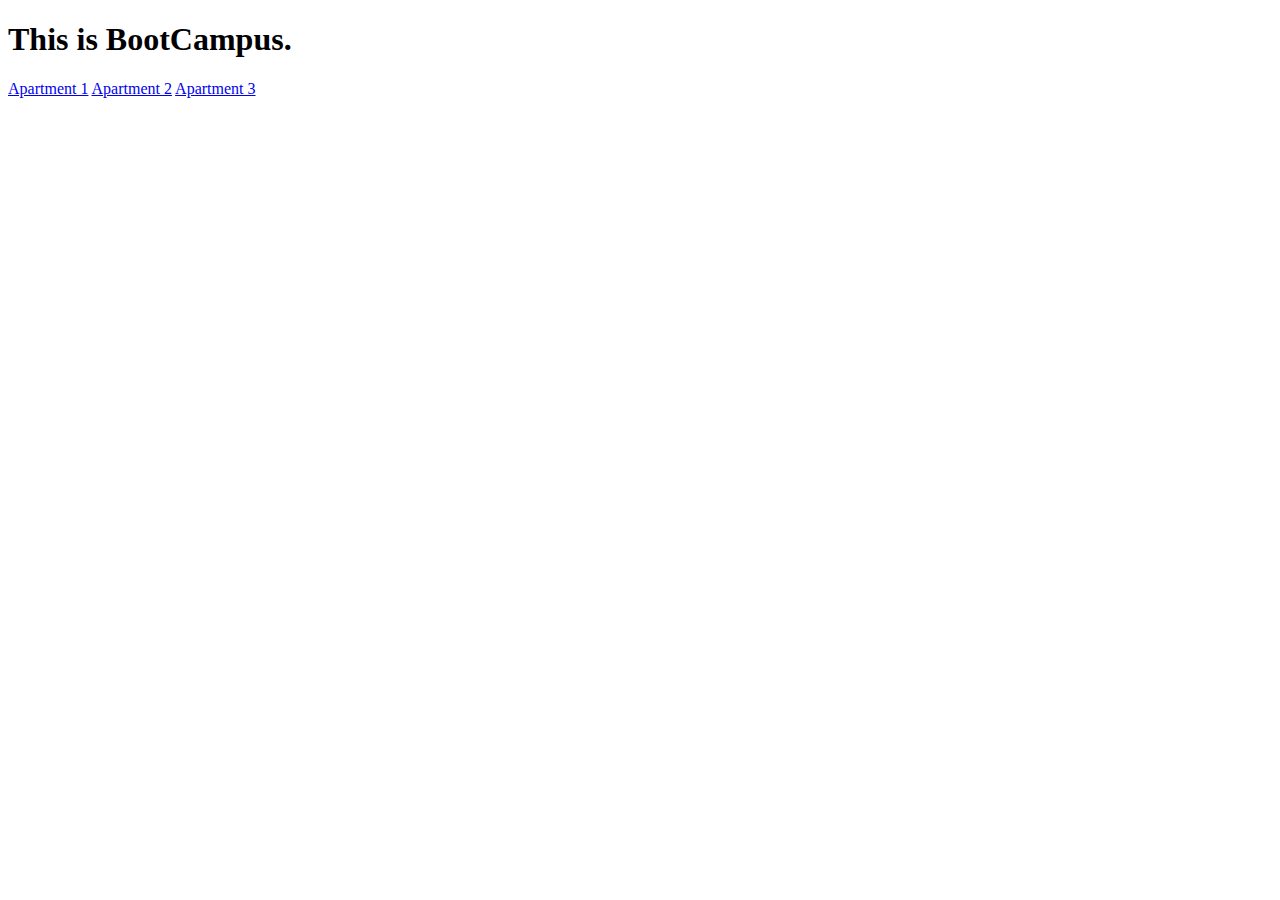
<file: html_files/index.html>
<!DOCTYPE html>
<html lang="en">

<head>
    <meta charset="UTF-8">
    <meta http-equiv="X-UA-Compatible" content="IE=edge">
    <meta name="viewport" content="width=device-width, initial-scale=1.0">
    <title>Document</title>
</head>

<body>
    <h1>This is BootCampus.</h1>

    <a href="apart1/index.html">Apartment 1</a>
    <a href="apart2/index.html">Apartment 2</a>
    <a href="apart3/index.html">Apartment 3</a>
</body>

</html>
</file>
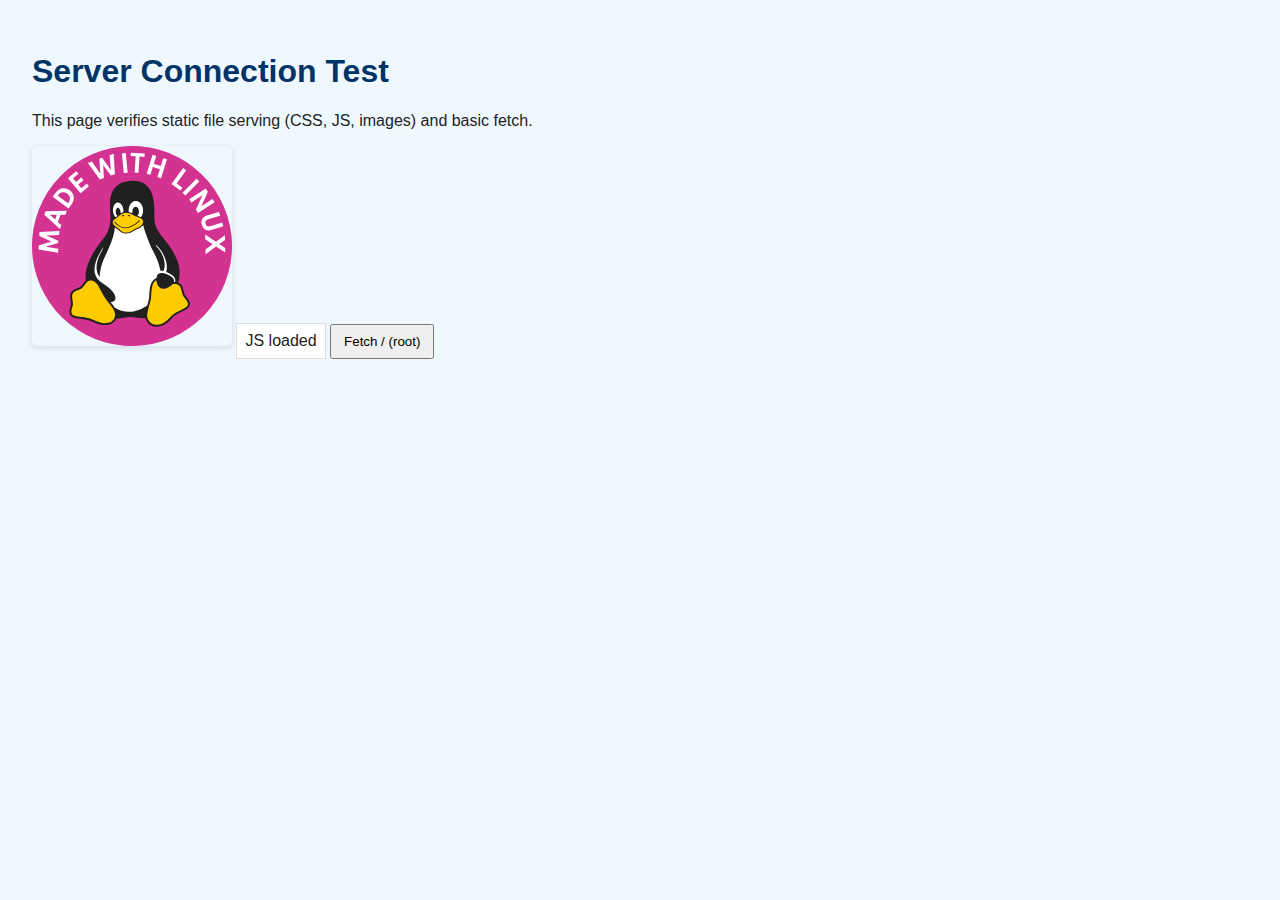
<file: www/index.html>
<!DOCTYPE html>
<html lang="en">
  <head>
    <meta charset="utf-8" />
    <meta name="viewport" content="width=device-width,initial-scale=1" />
    <title>Server Test Page</title>
    <link rel="stylesheet" href="static/style.css" />
  </head>
  <body>
    <h1>Server Connection Test</h1>
    <p>
      This page verifies static file serving (CSS, JS, images) and basic fetch.
    </p>
    <img id="logo" src="static/image.svg" alt="Test Image" width="200" />
    <p id="status">JavaScript not loaded</p>
    <button id="btn">Fetch / (root)</button>

    <script src="static/test.js"></script>
  </body>
</html>
</file>
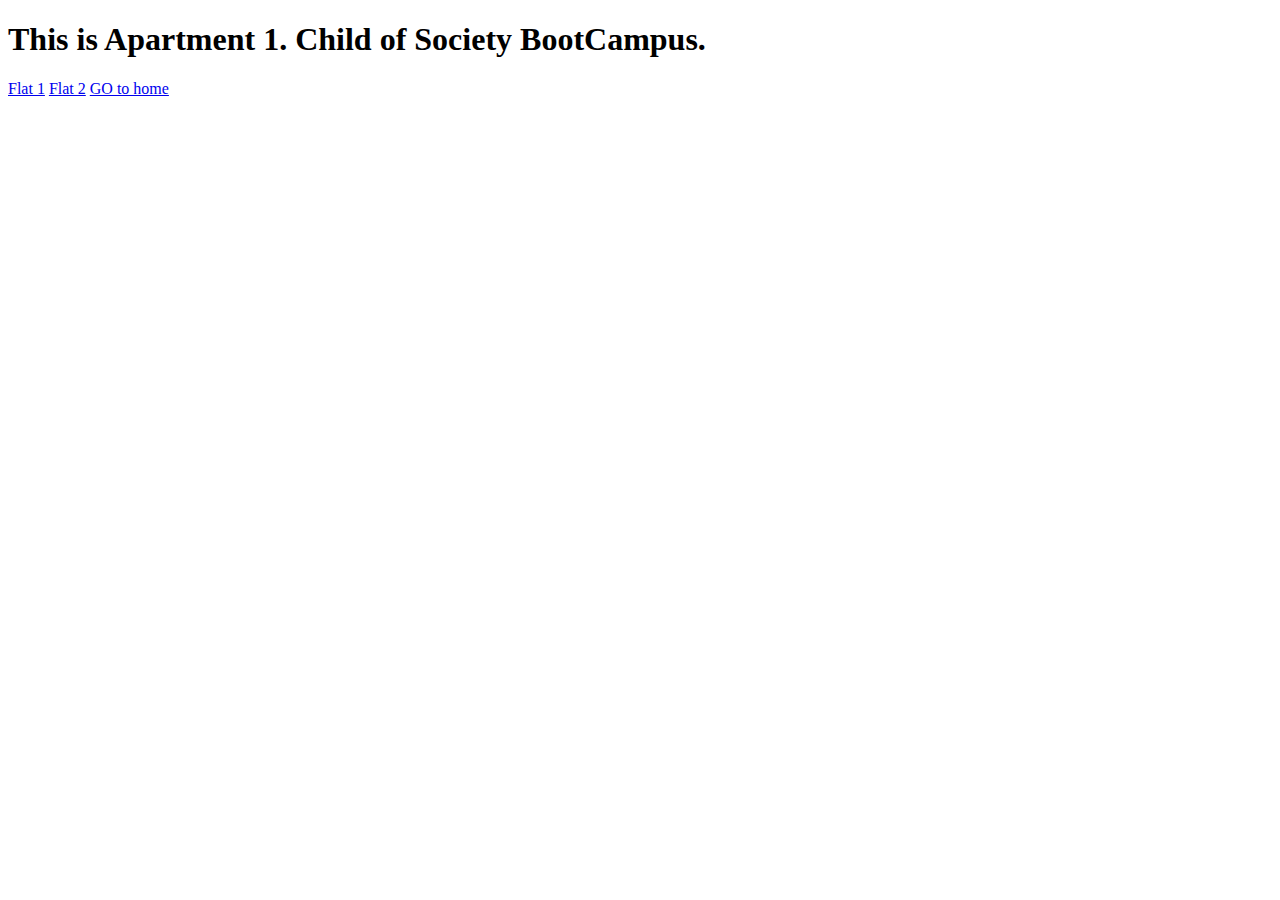
<file: html_files/apart1/index.html>
<!DOCTYPE html>
<html lang="en">

<head>
    <meta charset="UTF-8">
    <meta http-equiv="X-UA-Compatible" content="IE=edge">
    <meta name="viewport" content="width=device-width, initial-scale=1.0">
    <title>Apartment 1</title>
</head>

<body>
    <h1> This is Apartment 1. Child of Society BootCampus.</h1>

    <a href="flat11/index.html">Flat 1</a>
    <a href="flat12/index.html">Flat 2</a>


    <a href="../index.html">GO to home</a>

</body>

</html>
</file>
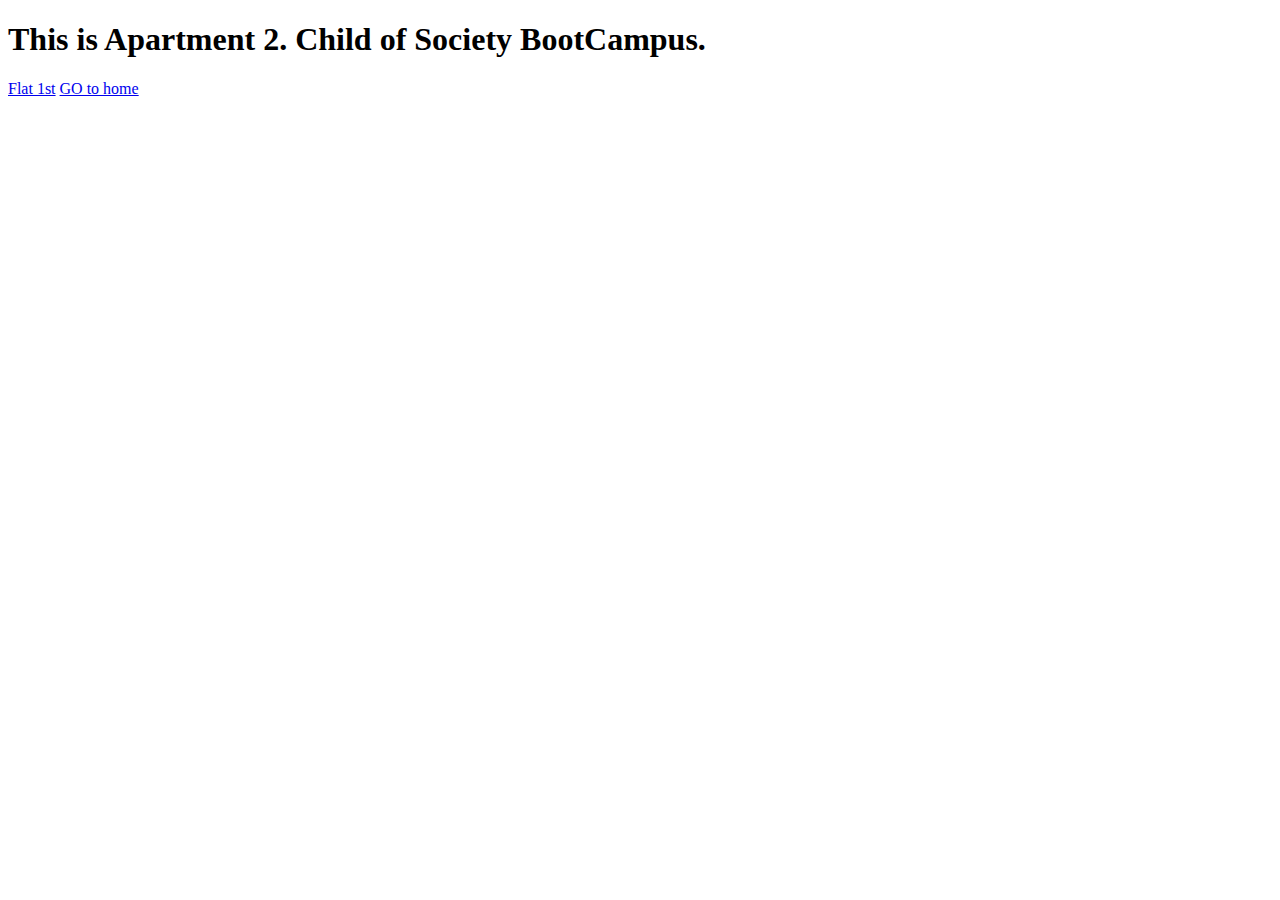
<file: html_files/apart2/index.html>
<!DOCTYPE html>
<html lang="en">

<head>
    <meta charset="UTF-8">
    <meta http-equiv="X-UA-Compatible" content="IE=edge">
    <meta name="viewport" content="width=device-width, initial-scale=1.0">
    <title>Apartment 1</title>
</head>

<body>
    <h1>This is Apartment 2. Child of Society BootCampus.</h1>


    <a href="flat21/index.html">Flat 1st</a>



    <a href="../index.html">GO to home</a>
</body>

</html>
</file>
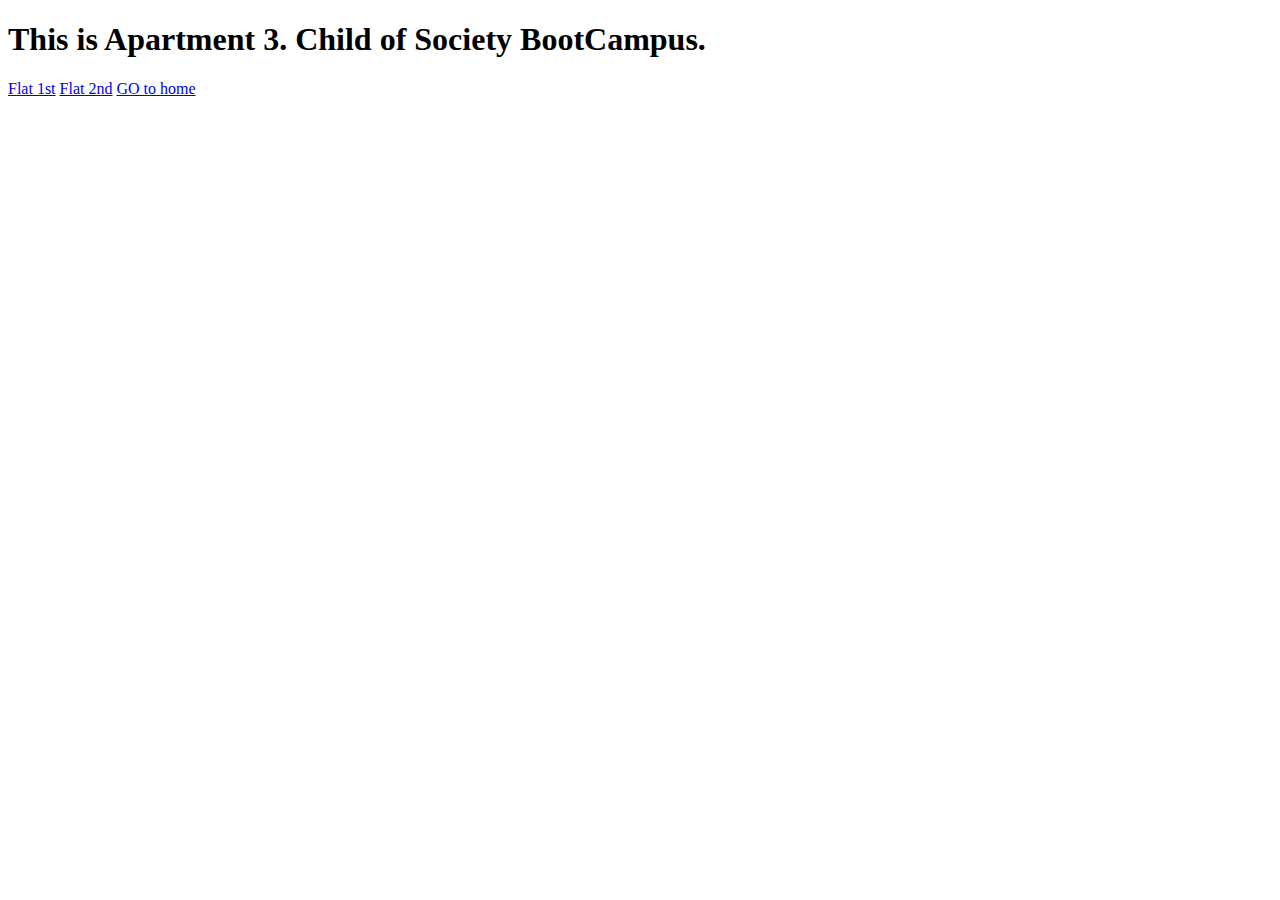
<file: html_files/apart3/index.html>
<!DOCTYPE html>
<html lang="en">

<head>
    <meta charset="UTF-8">
    <meta http-equiv="X-UA-Compatible" content="IE=edge">
    <meta name="viewport" content="width=device-width, initial-scale=1.0">
    <title>Apartment 1</title>
</head>

<body>
    <h1>This is Apartment 3. Child of Society BootCampus.</h1>

    <a href="flat31/index.html">Flat 1st</a>
    <a href="flat32/index.html">Flat 2nd</a>



    <a href="../index.html">GO to home</a>
</body>

</html>
</file>
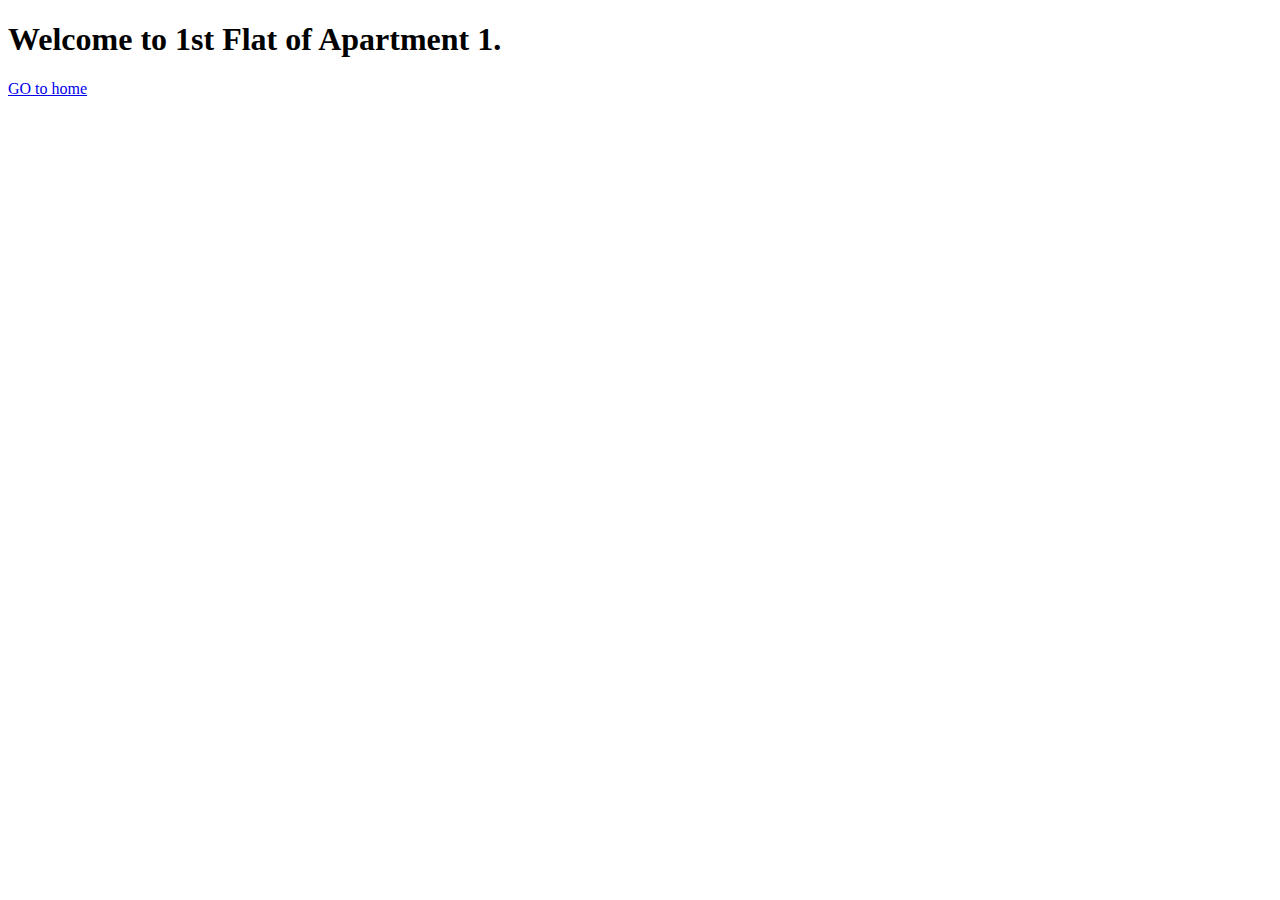
<file: html_files/apart1/flat11/index.html>
<!DOCTYPE html>
<html lang="en">

<head>
    <meta charset="UTF-8">
    <meta http-equiv="X-UA-Compatible" content="IE=edge">
    <meta name="viewport" content="width=device-width, initial-scale=1.0">
    <title>Flat 11</title>
</head>

<body>
    <h1>Welcome to 1st Flat of Apartment 1.</h1>

    <a href="../../index.html">GO to home</a>
</body>

</html>
</file>
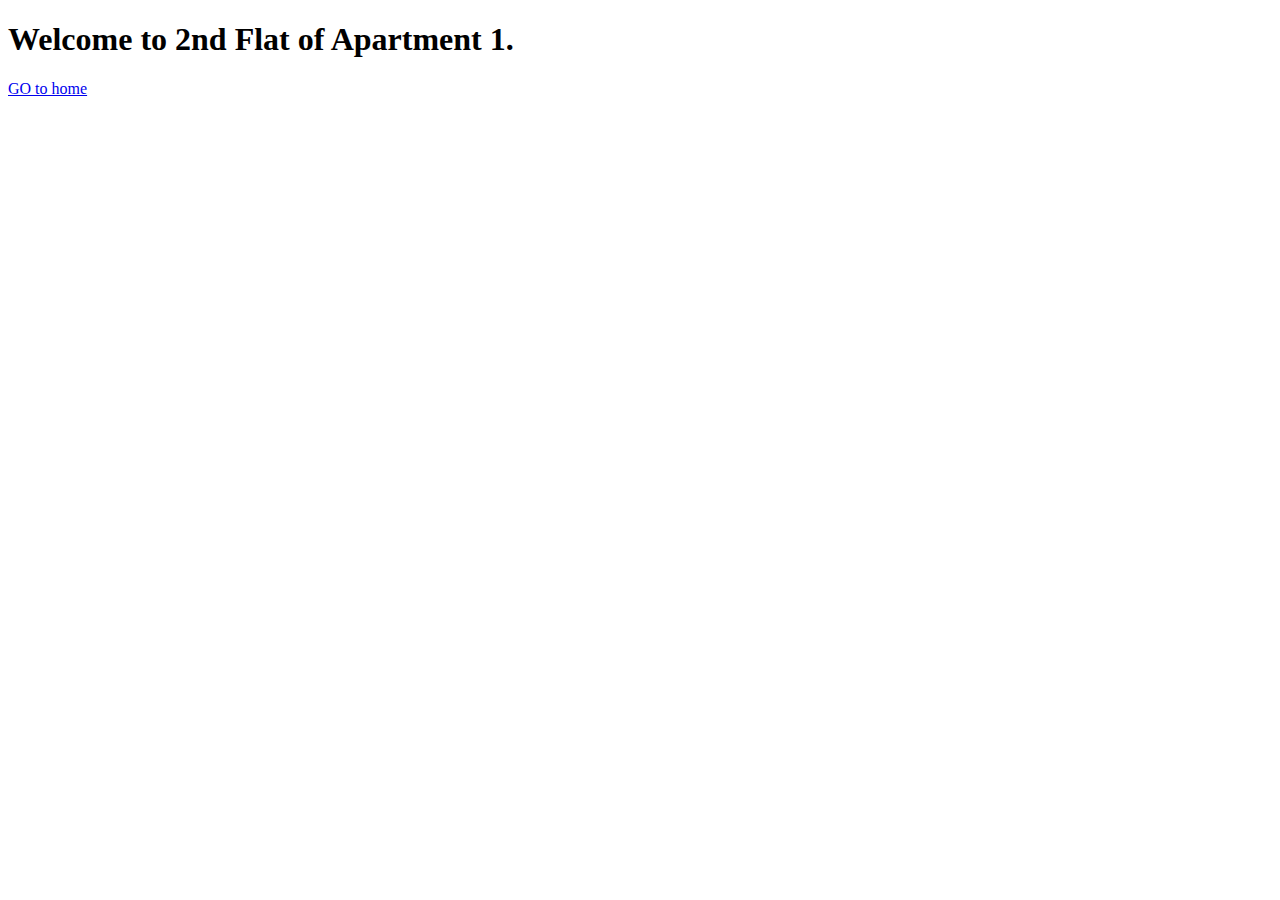
<file: html_files/apart1/flat12/index.html>
<!DOCTYPE html>
<html lang="en">

<head>
    <meta charset="UTF-8">
    <meta http-equiv="X-UA-Compatible" content="IE=edge">
    <meta name="viewport" content="width=device-width, initial-scale=1.0">
    <title>Flat 12</title>
</head>

<body>
    <h1>Welcome to 2nd Flat of Apartment 1.</h1>

    <a href="../../index.html">GO to home</a>
</body>

</html>
</file>
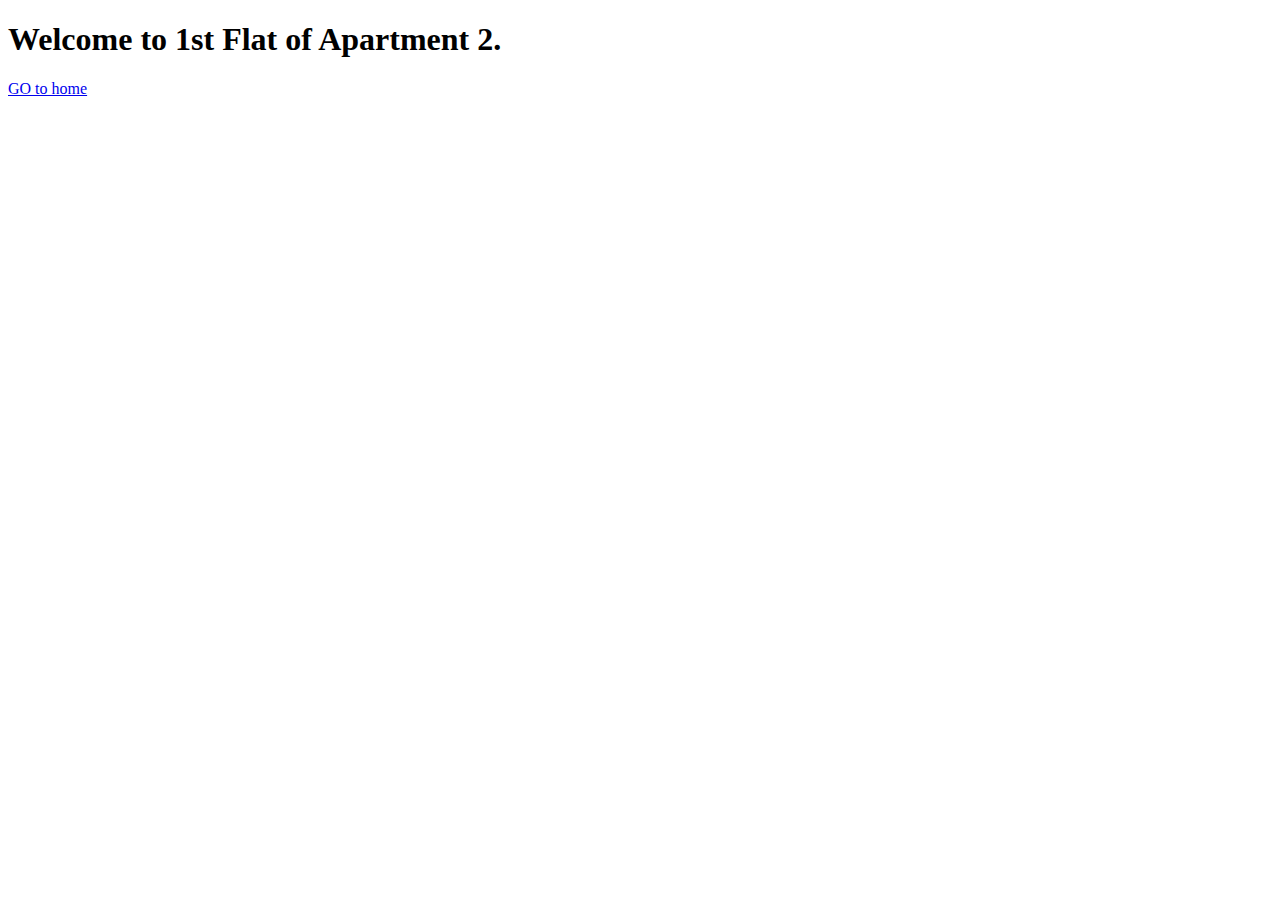
<file: html_files/apart2/flat21/index.html>
<!DOCTYPE html>
<html lang="en">

<head>
    <meta charset="UTF-8">
    <meta http-equiv="X-UA-Compatible" content="IE=edge">
    <meta name="viewport" content="width=device-width, initial-scale=1.0">
    <title>Document</title>
</head>

<body>
    <h1>Welcome to 1st Flat of Apartment 2.</h1>

    <a href="../../index.html">GO to home</a>
</body>

</html>
</file>
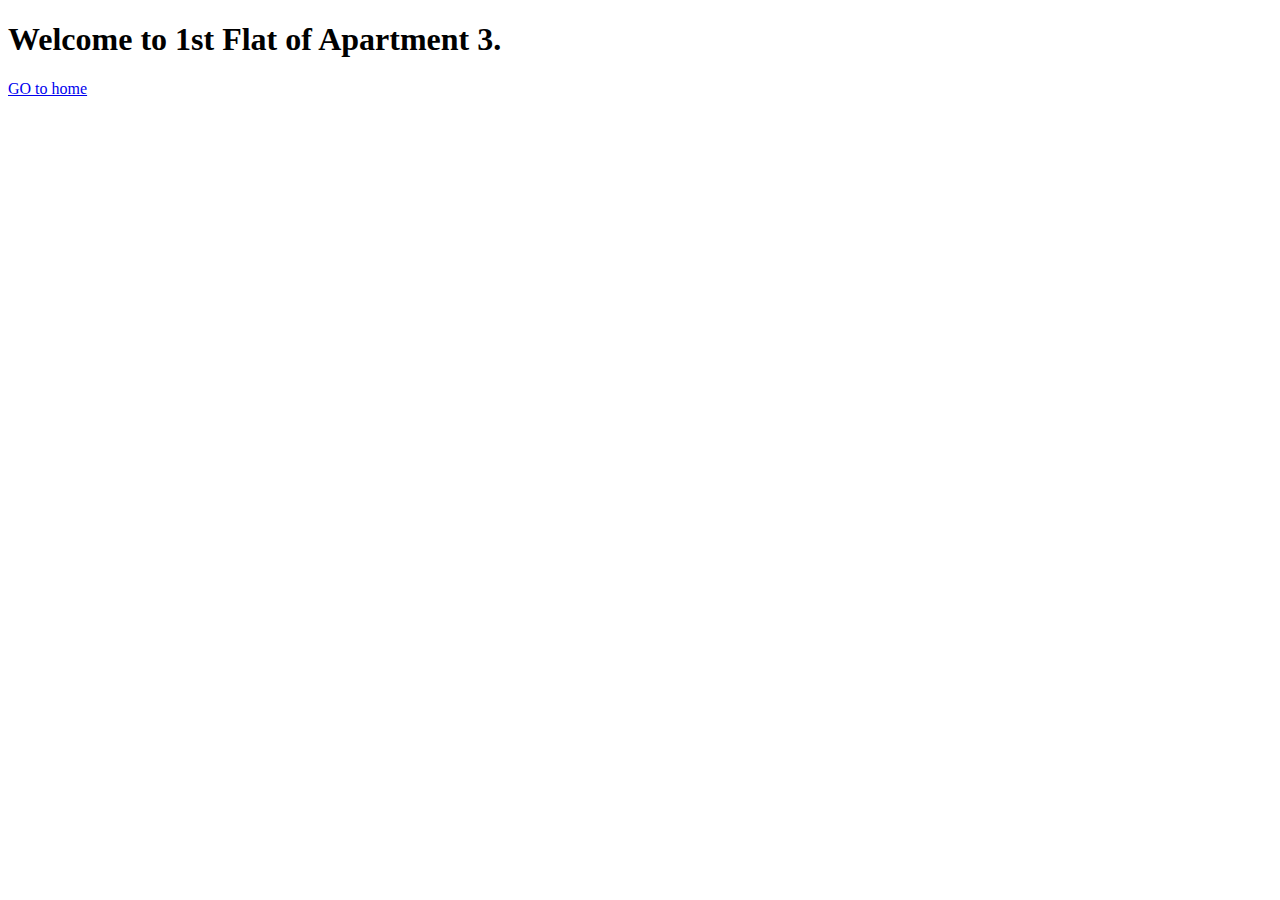
<file: html_files/apart3/flat31/index.html>
<!DOCTYPE html>
<html lang="en">

<head>
    <meta charset="UTF-8">
    <meta http-equiv="X-UA-Compatible" content="IE=edge">
    <meta name="viewport" content="width=device-width, initial-scale=1.0">
    <title>Flat31
    </title>
</head>

<body>
    <h1>Welcome to 1st Flat of Apartment 3.</h1>


    <a href="../../index.html">GO to home</a>
</body>

</html>
</file>
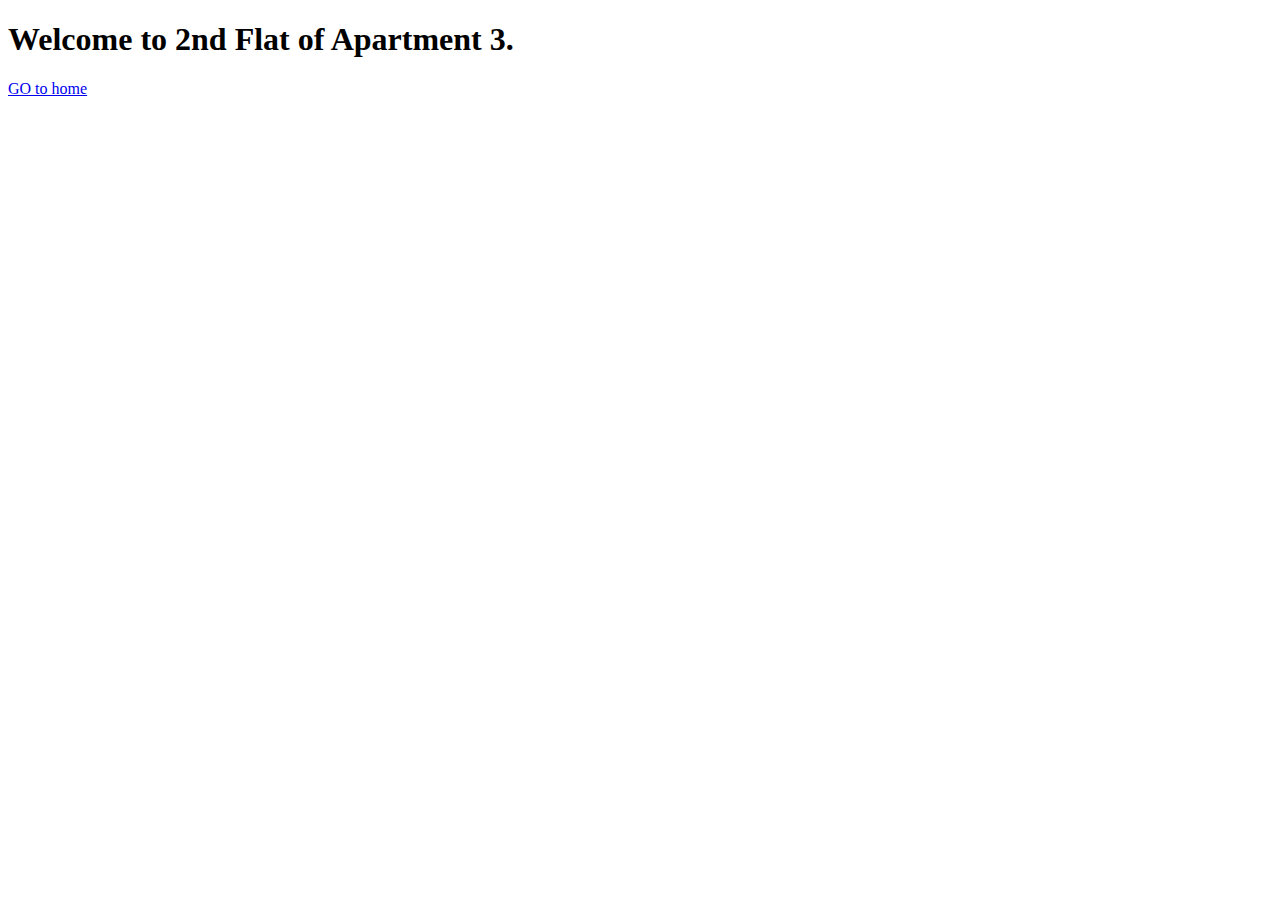
<file: html_files/apart3/flat32/index.html>
<!DOCTYPE html>
<html lang="en">

<head>
    <meta charset="UTF-8">
    <meta http-equiv="X-UA-Compatible" content="IE=edge">
    <meta name="viewport" content="width=device-width, initial-scale=1.0">
    <title>Flat 32</title>
</head>

<body>
    <h1>Welcome to 2nd Flat of Apartment 3.</h1>

    <a href="../../index.html">GO to home</a>

    <a </body>

</html>
</file>
<file: www/static/style.css>
body { font-family: Arial, Helvetica, sans-serif; background: #f0f8ff; color: #222; padding: 24px; }
h1 { color: #036; }
#status { margin-top: 12px; padding: 8px; background: #fff; border: 1px solid #ddd; display: inline-block; }
button { padding: 8px 12px; margin-top: 10px; cursor: pointer; }
img { border-radius: 6px; box-shadow: 0 2px 6px rgba(0,0,0,0.12); }
</file>
